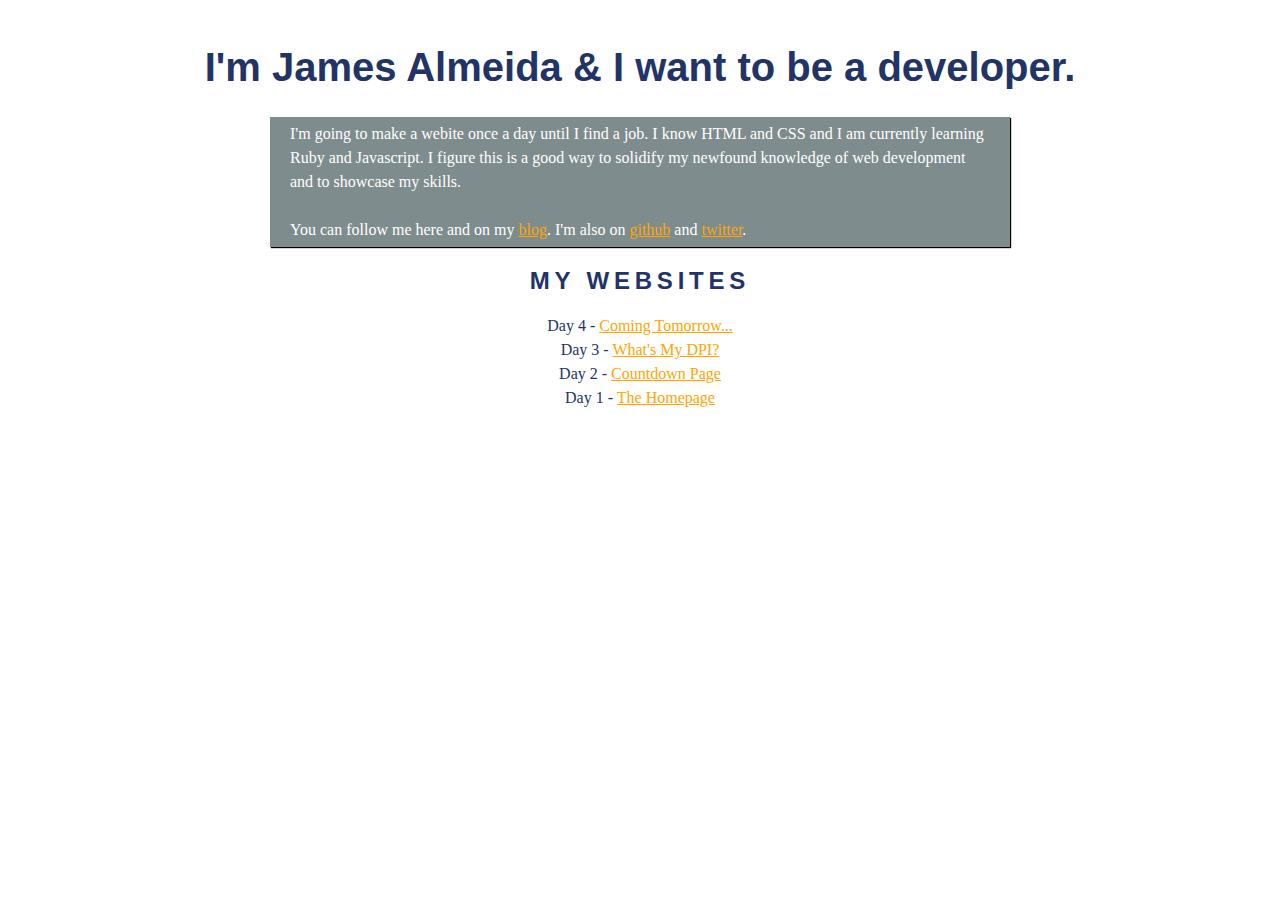
<file: index.html>
<DOCTYPE! html>
<html>
	<head>
		<!-- empty conditional comment hack below -->
		<!--[if IE]><![endif]-->
		<!-- Always force latest IE rendering engine & Chrome Frame -->
		<meta http-equiv="X-UA-Compatible" content="IE=edge,chrome=1">
		<title>James Almeida: One a Day</title>
		<link href="css/styles.css" rel="stylesheet">
		<link rel="shortcut icon" type="image/ico" href="img/favicon.ico">
		<link rel="apple-touch-icon" href="img/apple-touch-icon.png">

	</head>
	<body>
		</br>
		<div>
			<h1>I'm James Almeida & I want to be a developer.</h1>
			<p id="top_paragraph">I'm going to make a webite once a day until I find a job. I know HTML and CSS and I am currently learning Ruby and Javascript. I figure this is a good way to solidify my newfound knowledge of web development and to showcase my skills. 
			</br> </br>
			You can follow me here and on my <a href="http://jamesoftrades.tumblr.com/" target='blank'>blog</a>. I'm also on <a href="https://github.com/mrdude42/one-a-day" target='blank'>github</a> and <a href="https://twitter.com/jimmyalmeida" target='blank'>twitter</a>.</br>
			</p>
		</div>
		
		<div id='website_list'>
			<h2>My Websites</h2>
			<ul>
				<li>Day 4 - <a href="index.html">Coming Tomorrow...</a></li>
				<li>Day 3 - <a href="sites/dpi/dpi.html">What's My DPI?</a></li>
				<li>Day 2 - <a href="sites/countdown/countdown.html">Countdown Page</a></li>
				<li>Day 1 - <a href="index.html">The Homepage</a></li>
			</ul>
		</div>

	<!-- google analytics -->
	<script>
	  (function(i,s,o,g,r,a,m){i['GoogleAnalyticsObject']=r;i[r]=i[r]||function(){
	  (i[r].q=i[r].q||[]).push(arguments)},i[r].l=1*new Date();a=s.createElement(o),
	  m=s.getElementsByTagName(o)[0];a.async=1;a.src=g;m.parentNode.insertBefore(a,m)
	  })(window,document,'script','//www.google-analytics.com/analytics.js','ga');

	  ga('create', 'UA-44685137-1', 'kissr.com');
	  ga('send', 'pageview');
	</script>



	</body>
</html>
</file>
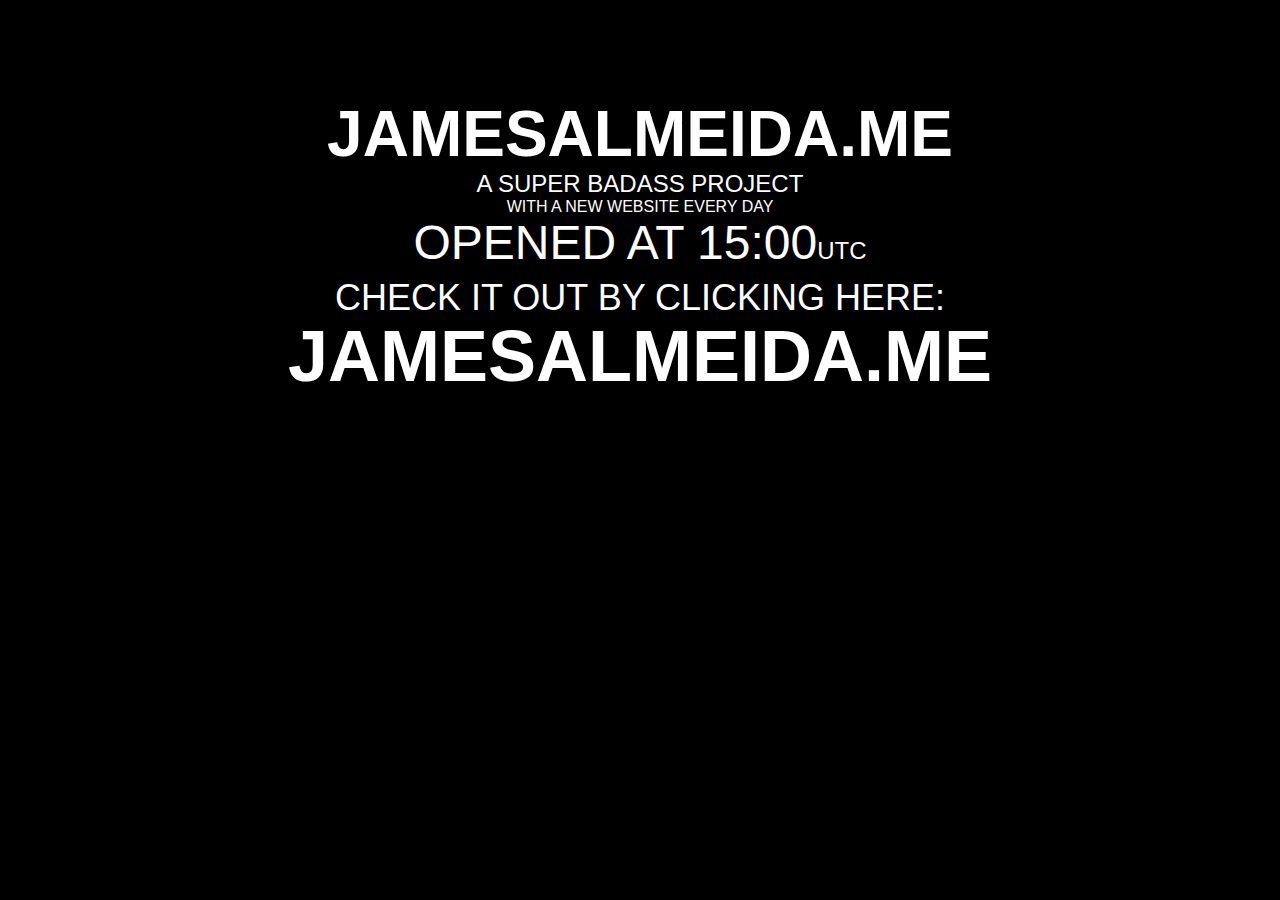
<file: sites/countdown/countdown.html>
<!doctype html>
<html>

<head>
  <meta charset="utf-8" />
  <meta name="viewport" content="width=600" />
  
  <title>JA</title>

  <script type="image/png" src="og.png"></script>
  
  <link rel="stylesheet" type="text/css" href="style.css" />
  <link rel="shortcut icon" type="image/icon" href="favicon.ico" />  
</head>

<body>
  <header>
    <h1>JamesAlmeida.ME</h1>
    <h2>A super badass project</h2>
    <p>with a new website every day</p>
  </header>
  <!-- During countdown -->
  <section class="state-1">
    <p class="line-1">Next website in:</p>
    <p class="line-2 countdown">
      <span class="hours"><span></span>h</span>
      <span class="minutes"><span></span>m</span>
      <span class="seconds"><span></span>s</span>
    </p>
  </section>
  <!-- After Countdown -->
  <section class="state-2">
    <p class="line-1">Opened at
      <span class="opening-time"></span><small class="timezone">UTC</small>
    </p>
    <p class="line-2">Check it out by clicking here:</p>
    <p class="line-3">
      <a href="http://jamesalmeida.me/home">JamesAlmeida.me</a>
    </p>
  </section>
  <script src="http://code.jquery.com/jquery-1.10.2.min.js"></script>
  <script src="script.js"></script>
  
</body>
</html>
</file>
<file: css/styles.css>
body { 
	padding: 0; /* Gets rid of the automatic padding */
	margin: 0;	/*	on HTML documents */
	text-align: center;
	background-color: white;
	background-size: cover;
	background-position: center;
	color: #223467;
	font-family: georgia, times, serif;
	font-size: 16px;
} 
#top_paragraph {
	background-color: #7F8C8D;
	padding: 5px 20px 5px 20px;
	max-width: 700px;
	margin: 10px auto 10px auto;
	-moz-box-shadow: 1px 1px 1px black;
	-webkit-box-shadow: 1px 1px 1px black;
    box-shadow: 1px 1px 1px black;
    text-indent: 0px;
    color: white;
}
a { 
	color: orange; 
} 
h1 {
	font-size: 40px; 
	color: #223467;
	font-family: verdana, helvetica, sans-serif;
/*	font-family: georgia, times, serif; */	
/*	text-shadow: 1px 1px #666666 */
}
h2 {
	font-size: 24px;
	color: #223467;
	font-family: verdana, helvetica, sans-serif;
	text-transform: uppercase;
	letter-spacing: .2em;
/*	text-shadow: 3px 3px #666666 */
} 
p {
	opacity: 1.0
	font-size: 16px; 
	line-height: 1.5em;
	text-align: left;
	text-indent: 25px;
	padding: 0px 20px 20px 20px;
} 
/* naviagtion bar */
ul {  					
	list-style-type: none;  
	padding: 0;
	line-height: 1.5em;
}
/*
#navigation_bar {
	position: fixed;
	top: 0;
	width: 100%;
	color: #ffffff;
	height: 35px;
	text-align: center;
	padding-top: 15px;
	-webkit-box-shadow: 0px 0px 8px 0px #000000;
	-moz-box-shadow: 0px 0px 8px 0px #000000;
	box-shadow: 0px 0px 8px 0px #000000;
	 Adds the transparent background 
	background-color: rgba(1, 1, 1, 0.8);
	color: rgba(1, 1, 1, 0.8);
}
#navigation_bar a {
	font-size: 14px;
	padding-left: 15px;
	padding-right: 15px;
	color: white;
	text-decoration: none;
}
#navigation a:hover {
	color: gray;
}*/
</file>
<file: sites/countdown/style.css>
@import url(http://fonts.googleapis.com/css?family=Dosis:400,700|Cabin:700);

* {
  margin: 0;
  padding: 0;
  border: none;
  font-size: 1em;
}

body {
  background: #999;
  color: #fff;
  font-family: Helvetica;
  font-weight: 400;
  text-transform: uppercase;
  text-align: center;
  padding: 100px 10px 50px;
}

/* Background colors */

.jim-1 { background: #4e9fd7; }
.jim-2 { background: #ac1f8d; }
.jim-3 { background: #bcbe50; }
.jim-4 { background: #5e474a; }
.shutdown { background: #000; }

/* States */

section {
  display: none;
}

.release .state-1, .shutdown .state-2 {
  display: block;
}

/* Typo-graphy */

a:link, a:visited {
  color: #fff;
  text-decoration: none;
}

a:hover {
  color: #e24;
}

small {
  font-size: 0.5em;
}

h1 {
  font-family: sans-serif;
  font-weight: 700;
  font-size: 64px;
  line-height: 69px;
}

h2 {
  font-weight: 400;
  font-size: 24px;
  line-height: 29px;
}

.state-1 .line-1 {
  font-size: 48px;
  line-height: 53px;
}

.state-1 .line-2 {
  font-weight: 700;
  font-size: 60px;
  line-height: 65px;
  text-transform: none;
}

.state-1 .line-2 .hours,
.state-1 .line-2 .minutes,
.state-1 .line-2 .seconds {
  display: none;
}

.state-1 .line-2 span span {
  font-size: 72px;
}

.state-2 .line-1 {
  font-size: 48px;
  line-height: 53px;
}

.state-2 .line-2 {
  font-size: 36px;
  line-height: 41px;
}

.state-2 .line-3 {
  font-weight: 700;
  font-size: 72px;
  line-height: 77px;
}
</file>
